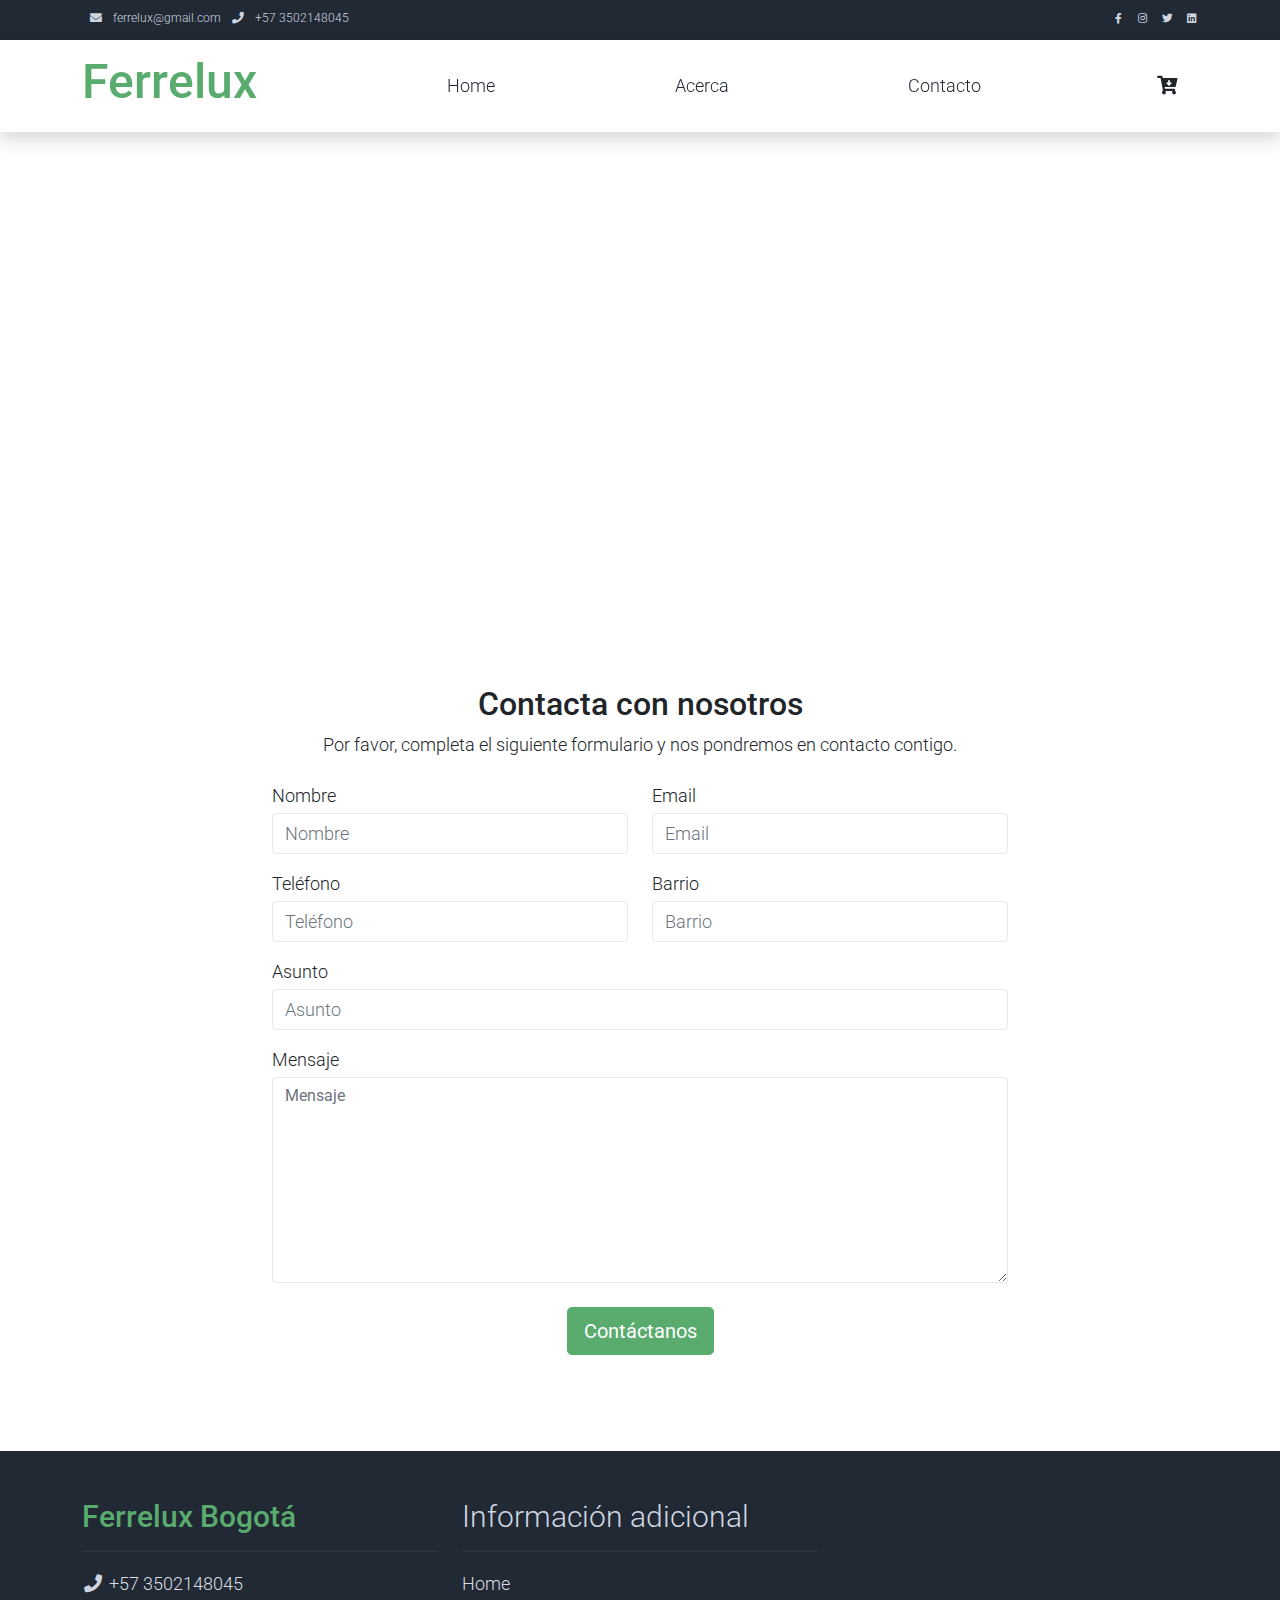
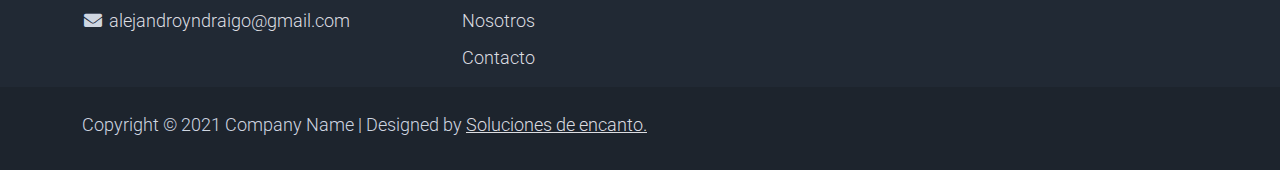
<file: contact.html>
<!DOCTYPE html>
<html lang="en">

<head>
    <title>Ferrelux Bogotá</title>
    <meta charset="utf-8">
    <meta name="viewport" content="width=device-width, initial-scale=1">

    <!-- El código anterior vincula tres archivos CSS a un documento HTML. El primer archivo es el archivo
   CSS de Bootstrap, el segundo archivo es un archivo CSS personalizado llamado "templatemo.css" y
   el tercer archivo es otro archivo CSS personalizado llamado "custom.css". Estos archivos CSS se
   utilizan para diseñar los elementos HTML de la página web. -->
    <link rel="stylesheet" href="assets/css/bootstrap.min.css">
    <link rel="stylesheet" href="assets/css/templatemo.css">

    <!-- El código anterior está vinculado a hojas de estilo externas para la fuente Roboto de Google Fonts
  y la biblioteca de iconos Font Awesome. -->
    <link rel="stylesheet"
        href="https://fonts.googleapis.com/css2?family=Roboto:wght@100;200;300;400;500;700;900&display=swap">
    <link rel="stylesheet" href="assets/css/fontawesome.min.css">

</head>

<body>

    <!-- El código anterior está creando una barra de navegación con información de contacto y enlaces de
    redes sociales. Está utilizando clases de Bootstrap para diseñar la barra de navegación y
    fuentes de iconos impresionantes para los enlaces de redes sociales. La barra de navegación solo
    es visible en pantallas grandes (d-none d-lg-block). -->
    <nav class="navbar navbar-expand-lg bg-dark navbar-light d-none d-lg-block" id="templatemo_nav_top">
        <div class="container text-light">
            <div class="w-100 d-flex justify-content-between">
                <div>
                    <i class="fa fa-envelope mx-2"></i>
                    <a class="navbar-sm-brand text-light text-decoration-none"
                        href="mailto:alejandroyndriago@gmail.com">ferrelux@gmail.com</a>
                    <i class="fa fa-phone mx-2"></i>
                    <a class="navbar-sm-brand text-light text-decoration-none" href="tel:+573502148045">+57
                        3502148045</a>
                </div>
                <div>
                    <a class="text-light" href="http://facebook.com/" target="_blank" rel="sponsored"><i
                            class="fab fa-facebook-f fa-sm fa-fw me-2"></i></a>
                    <a class="text-light" href="https://www.instagram.com/" target="_blank"><i
                            class="fab fa-instagram fa-sm fa-fw me-2"></i></a>
                    <a class="text-light" href="https://twitter.com/" target="_blank"><i
                            class="fab fa-twitter fa-sm fa-fw me-2"></i></a>
                    <a class="text-light" href="https://www.linkedin.com/" target="_blank"><i
                            class="fab fa-linkedin fa-sm fa-fw"></i></a>
                </div>
            </div>
        </div>
    </nav>




    <!-- El código anterior está creando una barra de navegación con un logotipo y enlaces a diferentes
  páginas de un sitio web. También incluye íconos de búsqueda y carrito con insignias que indican la
  cantidad de artículos en el carrito y notificaciones para el usuario. -->
    <nav class="navbar navbar-expand-lg navbar-light shadow">
        <div class="container d-flex justify-content-between align-items-center">

            <a class="navbar-brand text-success logo h1 align-self-center" href="./index.html">
                Ferrelux
            </a>

            <button class="navbar-toggler border-0" type="button" data-bs-toggle="collapse"
                data-bs-target="#templatemo_main_nav" aria-controls="navbarSupportedContent" aria-expanded="false"
                aria-label="Toggle navigation">
                <span class="navbar-toggler-icon"></span>
            </button>

            <div class="align-self-center collapse navbar-collapse flex-fill  d-lg-flex justify-content-lg-between"
                id="templatemo_main_nav">
                <div class="flex-fill">
                    <ul class="nav navbar-nav d-flex justify-content-between mx-lg-auto">
                        <li class="nav-item">
                            <a class="nav-link" href="./index.html">Home</a>
                        </li>
                        <li class="nav-item">
                            <a class="nav-link" href="./about.html">Acerca</a>
                        </li>
                        <li class="nav-item">
                            <a class="nav-link">Contacto</a>
                        </li>
                    </ul>
                </div>
                <div class="navbar align-self-center d-flex">
                    <div class="d-lg-none flex-sm-fill mt-3 mb-4 col-7 col-sm-auto pr-3">
                        <div class="input-group">
                            <input type="text" class="form-control" id="inputMobileSearch" placeholder="Search ...">
                            <div class="input-group-text">
                                <i class="fa fa-fw fa-search"></i>
                            </div>
                        </div>
                    </div>

                    <a class="nav-icon position-relative text-decoration-none" href="./shop.html">
                        <i class="fa fa-fw fa-cart-arrow-down text-dark mr-1"></i>
                        <span
                            class="position-absolute top-0 left-100 translate-middle badge rounded-pill bg-light text-dark"></span>
                    </a>
                </div>
            </div>

        </div>
    </nav>

    <iframe
        src="https://www.google.com/maps/embed?pb=!1m18!1m12!1m3!1d3976.3190514501657!2d-74.05765942582579!3d4.714533441539178!2m3!1f0!2f0!3f0!3m2!1i1024!2i768!4f13.1!3m3!1m2!1s0x8e3f8537b8c88387%3A0x8ea170a9533d06f!2sCra.%2046a%20%23128B%2051%2C%20Bogot%C3%A1!5e0!3m2!1ses!2sco!4v1687543382900!5m2!1ses!2sco"
        width="100%" height="450" style="border:0;" allowfullscreen="" loading="lazy"
        referrerpolicy="no-referrer-when-downgrade"></iframe>


    <!-- Start Contact -->
    <div class="container py-5 contacto">
        <div class="row py-5">
          <div class="col-md-8 m-auto parrafo">
            <h2 class="text-center">Contacta con nosotros</h2>
            <p class="text-center">Por favor, completa el siguiente formulario y nos pondremos en contacto contigo.</p>
            <form class="mt-4" id="FormContacto">
              <div class="row">
                <div class="form-group col-md-6 mb-3">
                  <label for="inputname">Nombre</label>
                  <input type="text" class="form-control mt-1" id="name" name="name" placeholder="Nombre" required>
                </div>
                <div class="form-group col-md-6 mb-3">
                  <label for="inputemail">Email</label>
                  <input type="email" class="form-control mt-1" id="email" name="email" placeholder="Email" required>
                </div>
              </div>
              <div class="row">
                <div class="form-group col-md-6 mb-3">
                  <label for="inputphone">Teléfono</label>
                  <input type="tel" class="form-control mt-1" id="phone" name="phone" placeholder="Teléfono" required>
                </div>
                <div class="form-group col-md-6 mb-3">
                  <label for="inputcity">Barrio</label>
                  <input type="text" class="form-control mt-1" id="barrio" name="barrio" placeholder="Barrio" required>
                </div>
              </div>
              <div class="mb-3">
                <label for="inputsubject">Asunto</label>
                <input type="text" class="form-control mt-1" id="subject" name="subject" placeholder="Asunto" required>
              </div>
              <div class="mb-3">
                <label for="inputmessage">Mensaje</label>
                <textarea class="form-control mt-1" id="message" name="message" placeholder="Mensaje" rows="8" required></textarea>
              </div>
              <div class="row">
                <div class="col text-center mt-2">
                  <button type="submit" class="btn btn-success btn-lg px-3">Contáctanos</button>
                </div>
              </div>
            </form>
          </div>
        </div>
      </div>
    <!-- End Contact -->


    <!-- Start Footer -->
    <footer class="bg-dark" id="tempaltemo_footer">
        <div class="container">
            <div class="row">

                <div class="col-md-4 pt-5">
                    <h2 class="h2 text-success border-bottom pb-3 border-light logo">Ferrelux Bogotá</h2>
                    <ul class="list-unstyled text-light footer-link-list">
                        <li>
                            <i class="fa fa-phone fa-fw"></i>
                            <a class="text-decoration-none" href="#">+57 3502148045</a>
                        </li>
                        <li>
                            <i class="fa fa-envelope fa-fw"></i>
                            <a class="text-decoration-none" href="#">alejandroyndraigo@gmail.com</a>
                        </li>
                    </ul>
                </div>



                <div class="col-md-4 pt-5">
                    <h2 class="h2 text-light border-bottom pb-3 border-light">Información adicional</h2>
                    <ul class="list-unstyled text-light footer-link-list">
                        <li><a class="text-decoration-none" href="./index.html">Home</a></li>
                        <li><a class="text-decoration-none" href="./about.html">Nosotros</a></li>
                        <li><a class="text-decoration-none">Contacto</a></li>
                    </ul>
                </div>

            </div>

        </div>

        <div class="w-100 bg-black py-3">
            <div class="container">
                <div class="row pt-2">
                    <div class="col-12">
                        <p class="text-left text-light">
                            Copyright &copy; 2021 Company Name
                            | Designed by <a rel="sponsored" href="#" target="_blank">Soluciones de encanto.</a>
                        </p>
                    </div>
                </div>
            </div>
        </div>

    </footer>


    <!-- El código anterior está importando varios archivos JavaScript en un documento HTML. Estos archivos
incluyen archivos jQuery, Bootstrap y JavaScript personalizados. Estos scripts se utilizan para
agregar funcionalidad e interactividad a la página web. -->

    <script src="assets/js/bootstrap.bundle.min.js"></script>
    <script src="assets/js/custom.js"></script>
    <script src="assets/js/script.js"></script>
</body>

</html>
</file>
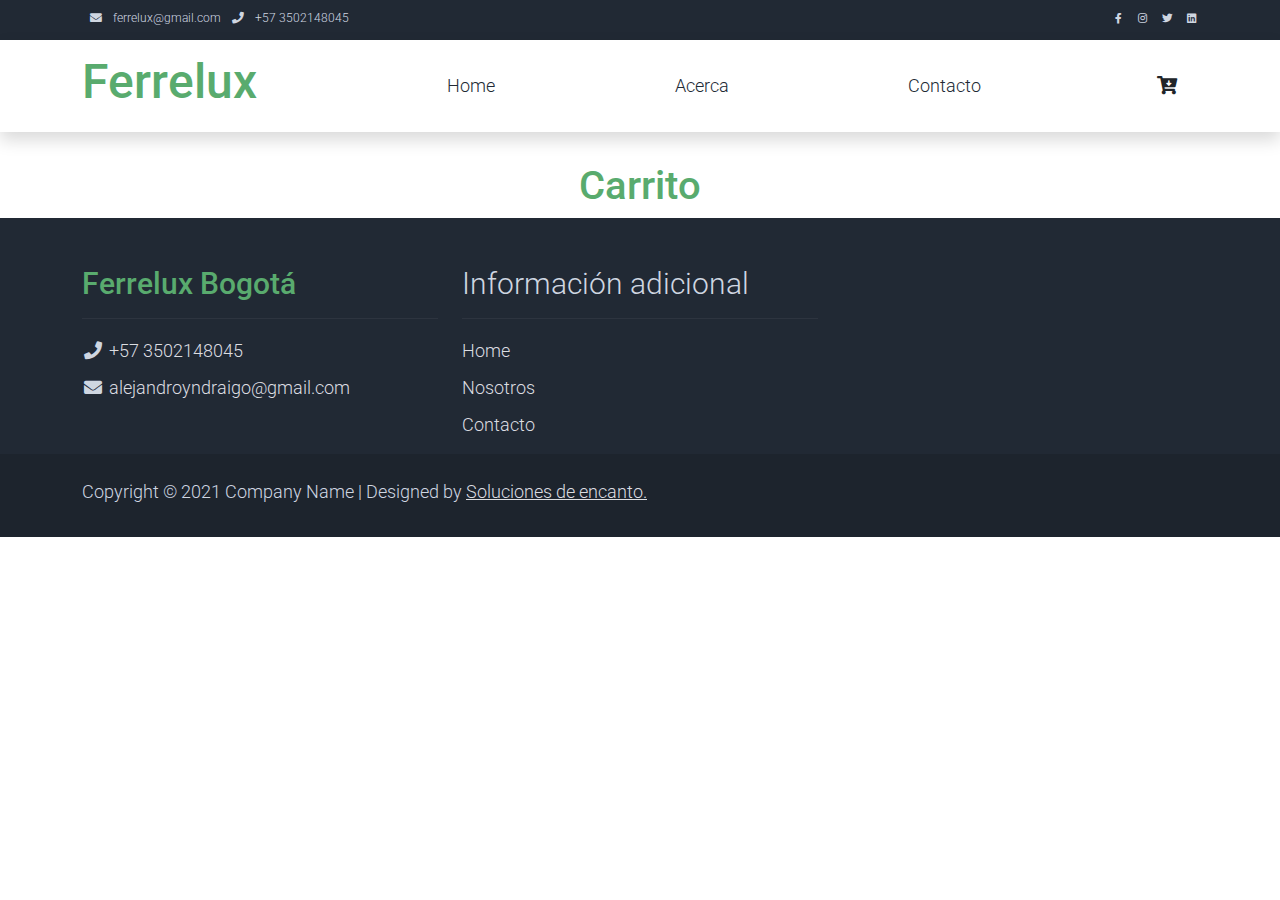
<file: shop.html>
<!DOCTYPE html>
<html lang="en">

<head>
    <title>Ferrelux Bogotá</title>
    <meta charset="utf-8">
    <meta name="viewport" content="width=device-width, initial-scale=1">

   <!-- El código anterior vincula tres archivos CSS a un documento HTML. El primer archivo es el archivo
   CSS de Bootstrap, el segundo archivo es un archivo CSS personalizado llamado "templatemo.css" y
   el tercer archivo es otro archivo CSS personalizado llamado "custom.css". Estos archivos CSS se
   utilizan para diseñar los elementos HTML de la página web. -->
    <link rel="stylesheet" href="assets/css/bootstrap.min.css">
    <link rel="stylesheet" href="assets/css/templatemo.css">
    <link rel="stylesheet" href="assets/css/shop.css">

  <!-- El código anterior está vinculado a hojas de estilo externas para la fuente Roboto de Google Fonts
  y la biblioteca de iconos Font Awesome. -->
    <link rel="stylesheet" href="https://fonts.googleapis.com/css2?family=Roboto:wght@100;200;300;400;500;700;900&display=swap">
    <link rel="stylesheet" href="assets/css/fontawesome.min.css">

</head>

<body class="shop"  onload="mostrarCarrito()">
  
    <!-- El código anterior está creando una barra de navegación con información de contacto y enlaces de
    redes sociales. Está utilizando clases de Bootstrap para diseñar la barra de navegación y
    fuentes de iconos impresionantes para los enlaces de redes sociales. La barra de navegación solo
    es visible en pantallas grandes (d-none d-lg-block). -->
    <nav class="navbar navbar-expand-lg bg-dark navbar-light d-none d-lg-block" id="templatemo_nav_top">
        <div class="container text-light">
            <div class="w-100 d-flex justify-content-between">
                <div>
                    <i class="fa fa-envelope mx-2"></i>
                    <a class="navbar-sm-brand text-light text-decoration-none" href="mailto:alejandroyndriago@gmail.com">ferrelux@gmail.com</a>
                    <i class="fa fa-phone mx-2"></i>
                    <a class="navbar-sm-brand text-light text-decoration-none" href="tel:+573502148045">+57 3502148045</a>
                </div>
                <div>
                    <a class="text-light" href="http://facebook.com/" target="_blank" rel="sponsored"><i class="fab fa-facebook-f fa-sm fa-fw me-2"></i></a>
                    <a class="text-light" href="https://www.instagram.com/" target="_blank"><i class="fab fa-instagram fa-sm fa-fw me-2"></i></a>
                    <a class="text-light" href="https://twitter.com/" target="_blank"><i class="fab fa-twitter fa-sm fa-fw me-2"></i></a>
                    <a class="text-light" href="https://www.linkedin.com/" target="_blank"><i class="fab fa-linkedin fa-sm fa-fw"></i></a>
                </div>
            </div>
        </div>
    </nav>




  <!-- El código anterior está creando una barra de navegación con un logotipo y enlaces a diferentes
  páginas de un sitio web. También incluye íconos de búsqueda y carrito con insignias que indican la
  cantidad de artículos en el carrito y notificaciones para el usuario. -->
    <nav class="navbar navbar-expand-lg navbar-light shadow">
        <div class="container d-flex justify-content-between align-items-center">

            <a class="navbar-brand text-success logo h1 align-self-center" href="./index.html">
                Ferrelux
            </a>

            <button class="navbar-toggler border-0" type="button" data-bs-toggle="collapse" data-bs-target="#templatemo_main_nav" aria-controls="navbarSupportedContent" aria-expanded="false" aria-label="Toggle navigation">
                <span class="navbar-toggler-icon"></span>
            </button>

            <div class="align-self-center collapse navbar-collapse flex-fill  d-lg-flex justify-content-lg-between" id="templatemo_main_nav">
                <div class="flex-fill">
                    <ul class="nav navbar-nav d-flex justify-content-between mx-lg-auto">
                        <li class="nav-item">
                            <a class="nav-link" href="./index.html">Home</a>
                        </li>
                        <li class="nav-item">
                            <a class="nav-link" href="./about.html">Acerca</a>
                        </li>

                        <li class="nav-item">
                            <a class="nav-link" href="./contact.html">Contacto</a>
                        </li>
                    </ul>
                </div>
                <div class="navbar align-self-center d-flex">
                    
                    <a class="nav-icon position-relative text-decoration-none">
                        <i class="fa fa-fw fa-cart-arrow-down text-dark mr-1"></i>
                        <span class="position-absolute top-0 left-100 translate-middle badge rounded-pill bg-light text-dark"></span>
                    </a>
                </div>
            </div>

        </div>
    </nav>


<main>
    <h1 class="text-success">Carrito</h1>
    <div class="containerCarrito d-flex"></div>
</main>



    <!-- Footer -->
    <footer class="bg-dark" id="tempaltemo_footer">
        <div class="container">
            <div class="row">

                <div class="col-md-4 pt-5">
                    <h2 class="h2 text-success border-bottom pb-3 border-light logo">Ferrelux Bogotá</h2>
                    <ul class="list-unstyled text-light footer-link-list">
                        <li>
                            <i class="fa fa-phone fa-fw"></i>
                            <a class="text-decoration-none" href="#">+57 3502148045</a>
                        </li>
                        <li>
                            <i class="fa fa-envelope fa-fw"></i>
                            <a class="text-decoration-none" href="#">alejandroyndraigo@gmail.com</a>
                        </li>
                    </ul>
                </div>

                <div class="col-md-4 pt-5">
                    <h2 class="h2 text-light border-bottom pb-3 border-light">Información adicional</h2>
                    <ul class="list-unstyled text-light footer-link-list">
                        <li><a class="text-decoration-none" href="./index.html">Home</a></li>
                        <li><a class="text-decoration-none" href="./about.html">Nosotros</a></li>
                        <li><a class="text-decoration-none" href="./contact.html">Contacto</a></li>
                    </ul>
                </div>

            </div>

        </div>

        <div class="w-100 bg-black py-3">
            <div class="container">
                <div class="row pt-2">
                    <div class="col-12">
                        <p class="text-left text-light">
                            Copyright &copy; 2021 Company Name 
                            | Designed by <a rel="sponsored" href="#" target="_blank">Soluciones de encanto.</a>
                        </p>
                    </div>
                </div>
            </div>
        </div>

    </footer>


<!-- El código anterior está importando varios archivos JavaScript en un documento HTML. Estos archivos
incluyen archivos jQuery, Bootstrap y JavaScript personalizados. Estos scripts se utilizan para
agregar funcionalidad e interactividad a la página web. -->

    <script src="assets/js/bootstrap.bundle.min.js"></script>
    <script src="assets/js/custom.js"></script>
    <script src="assets/js/carrito.js"></script>
</body>

</html>
</file>
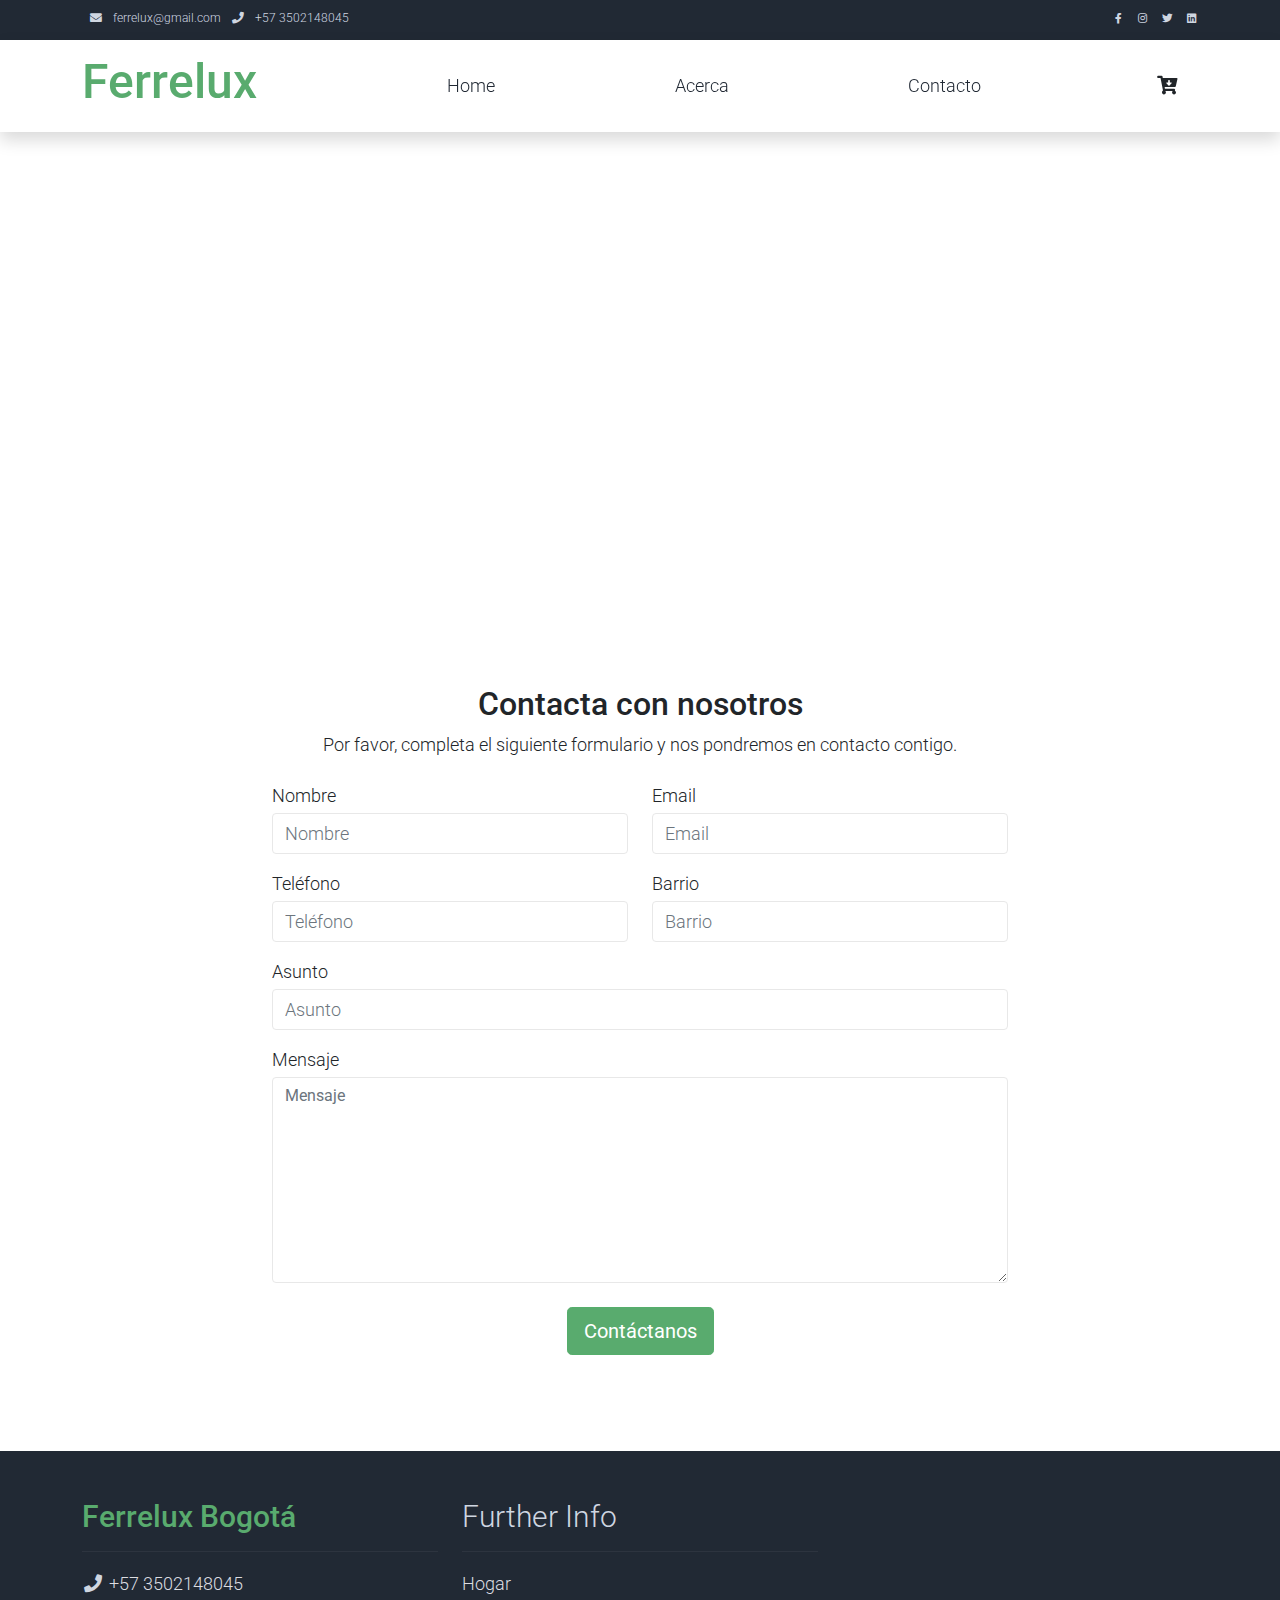
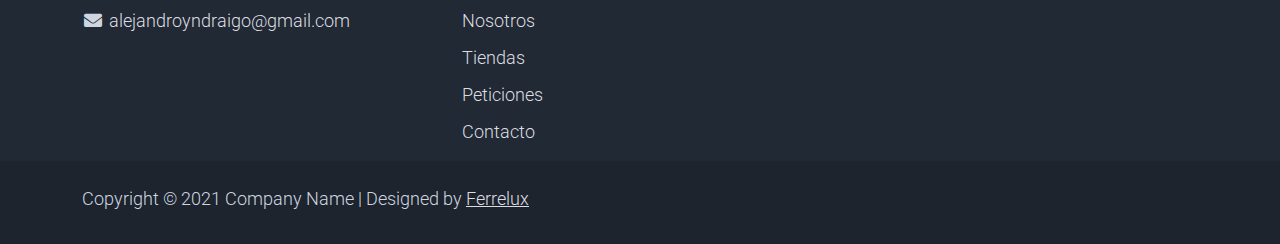
<file: danna/contact.html>
<!DOCTYPE html>
<html lang="en">

<head>
    <title>Ferrelux Bogotá</title>
    <meta charset="utf-8">
    <meta name="viewport" content="width=device-width, initial-scale=1">

    <!-- El código anterior vincula tres archivos CSS a un documento HTML. El primer archivo es el archivo
   CSS de Bootstrap, el segundo archivo es un archivo CSS personalizado llamado "templatemo.css" y
   el tercer archivo es otro archivo CSS personalizado llamado "custom.css". Estos archivos CSS se
   utilizan para diseñar los elementos HTML de la página web. -->
    <link rel="stylesheet" href="assets/css/bootstrap.min.css">
    <link rel="stylesheet" href="assets/css/templatemo.css">

    <!-- El código anterior está vinculado a hojas de estilo externas para la fuente Roboto de Google Fonts
  y la biblioteca de iconos Font Awesome. -->
    <link rel="stylesheet"
        href="https://fonts.googleapis.com/css2?family=Roboto:wght@100;200;300;400;500;700;900&display=swap">
    <link rel="stylesheet" href="assets/css/fontawesome.min.css">

</head>

<body>

    <!-- El código anterior está creando una barra de navegación con información de contacto y enlaces de
    redes sociales. Está utilizando clases de Bootstrap para diseñar la barra de navegación y
    fuentes de iconos impresionantes para los enlaces de redes sociales. La barra de navegación solo
    es visible en pantallas grandes (d-none d-lg-block). -->
    <nav class="navbar navbar-expand-lg bg-dark navbar-light d-none d-lg-block" id="templatemo_nav_top">
        <div class="container text-light">
            <div class="w-100 d-flex justify-content-between">
                <div>
                    <i class="fa fa-envelope mx-2"></i>
                    <a class="navbar-sm-brand text-light text-decoration-none"
                        href="mailto:alejandroyndriago@gmail.com">ferrelux@gmail.com</a>
                    <i class="fa fa-phone mx-2"></i>
                    <a class="navbar-sm-brand text-light text-decoration-none" href="tel:+573502148045">+57
                        3502148045</a>
                </div>
                <div>
                    <a class="text-light" href="http://facebook.com/" target="_blank" rel="sponsored"><i
                            class="fab fa-facebook-f fa-sm fa-fw me-2"></i></a>
                    <a class="text-light" href="https://www.instagram.com/" target="_blank"><i
                            class="fab fa-instagram fa-sm fa-fw me-2"></i></a>
                    <a class="text-light" href="https://twitter.com/" target="_blank"><i
                            class="fab fa-twitter fa-sm fa-fw me-2"></i></a>
                    <a class="text-light" href="https://www.linkedin.com/" target="_blank"><i
                            class="fab fa-linkedin fa-sm fa-fw"></i></a>
                </div>
            </div>
        </div>
    </nav>




    <!-- El código anterior está creando una barra de navegación con un logotipo y enlaces a diferentes
  páginas de un sitio web. También incluye íconos de búsqueda y carrito con insignias que indican la
  cantidad de artículos en el carrito y notificaciones para el usuario. -->
    <nav class="navbar navbar-expand-lg navbar-light shadow">
        <div class="container d-flex justify-content-between align-items-center">

            <a class="navbar-brand text-success logo h1 align-self-center" href="index.html">
                Ferrelux
            </a>

            <button class="navbar-toggler border-0" type="button" data-bs-toggle="collapse"
                data-bs-target="#templatemo_main_nav" aria-controls="navbarSupportedContent" aria-expanded="false"
                aria-label="Toggle navigation">
                <span class="navbar-toggler-icon"></span>
            </button>

            <div class="align-self-center collapse navbar-collapse flex-fill  d-lg-flex justify-content-lg-between"
                id="templatemo_main_nav">
                <div class="flex-fill">
                    <ul class="nav navbar-nav d-flex justify-content-between mx-lg-auto">
                        <li class="nav-item">
                            <a class="nav-link" href="index.html">Home</a>
                        </li>
                        <li class="nav-item">
                            <a class="nav-link" href="about.html">Acerca</a>
                        </li>
                        <li class="nav-item">
                            <a class="nav-link" href="contact.html">Contacto</a>
                        </li>
                    </ul>
                </div>
                <div class="navbar align-self-center d-flex">
                    <div class="d-lg-none flex-sm-fill mt-3 mb-4 col-7 col-sm-auto pr-3">
                        <div class="input-group">
                            <input type="text" class="form-control" id="inputMobileSearch" placeholder="Search ...">
                            <div class="input-group-text">
                                <i class="fa fa-fw fa-search"></i>
                            </div>
                        </div>
                    </div>

                    <a class="nav-icon position-relative text-decoration-none" href="#">
                        <i class="fa fa-fw fa-cart-arrow-down text-dark mr-1"></i>
                        <span
                            class="position-absolute top-0 left-100 translate-middle badge rounded-pill bg-light text-dark"></span>
                    </a>
                </div>
            </div>

        </div>
    </nav>

    <iframe
        src="https://www.google.com/maps/embed?pb=!1m18!1m12!1m3!1d3976.3190514501657!2d-74.05765942582579!3d4.714533441539178!2m3!1f0!2f0!3f0!3m2!1i1024!2i768!4f13.1!3m3!1m2!1s0x8e3f8537b8c88387%3A0x8ea170a9533d06f!2sCra.%2046a%20%23128B%2051%2C%20Bogot%C3%A1!5e0!3m2!1ses!2sco!4v1687543382900!5m2!1ses!2sco"
        width="100%" height="450" style="border:0;" allowfullscreen="" loading="lazy"
        referrerpolicy="no-referrer-when-downgrade"></iframe>


    <!-- Start Contact -->
    <div class="container py-5 contacto">
        <div class="row py-5">
          <div class="col-md-8 m-auto parrafo">
            <h2 class="text-center">Contacta con nosotros</h2>
            <p class="text-center">Por favor, completa el siguiente formulario y nos pondremos en contacto contigo.</p>
            <form class="mt-4" id="FormContacto">
              <div class="row">
                <div class="form-group col-md-6 mb-3">
                  <label for="inputname">Nombre</label>
                  <input type="text" class="form-control mt-1" id="name" name="name" placeholder="Nombre" required>
                </div>
                <div class="form-group col-md-6 mb-3">
                  <label for="inputemail">Email</label>
                  <input type="email" class="form-control mt-1" id="email" name="email" placeholder="Email" required>
                </div>
              </div>
              <div class="row">
                <div class="form-group col-md-6 mb-3">
                  <label for="inputphone">Teléfono</label>
                  <input type="tel" class="form-control mt-1" id="phone" name="phone" placeholder="Teléfono" required>
                </div>
                <div class="form-group col-md-6 mb-3">
                  <label for="inputcity">Barrio</label>
                  <input type="text" class="form-control mt-1" id="barrio" name="barrio" placeholder="Barrio" required>
                </div>
              </div>
              <div class="mb-3">
                <label for="inputsubject">Asunto</label>
                <input type="text" class="form-control mt-1" id="subject" name="subject" placeholder="Asunto" required>
              </div>
              <div class="mb-3">
                <label for="inputmessage">Mensaje</label>
                <textarea class="form-control mt-1" id="message" name="message" placeholder="Mensaje" rows="8" required></textarea>
              </div>
              <div class="row">
                <div class="col text-center mt-2">
                  <button type="submit" class="btn btn-success btn-lg px-3">Contáctanos</button>
                </div>
              </div>
            </form>
          </div>
        </div>
      </div>
    <!-- End Contact -->


    <!-- Start Footer -->
    <footer class="bg-dark" id="tempaltemo_footer">
        <div class="container">
            <div class="row">

                <div class="col-md-4 pt-5">
                    <h2 class="h2 text-success border-bottom pb-3 border-light logo">Ferrelux Bogotá</h2>
                    <ul class="list-unstyled text-light footer-link-list">
                        <li>
                            <i class="fa fa-phone fa-fw"></i>
                            <a class="text-decoration-none" href="#">+57 3502148045</a>
                        </li>
                        <li>
                            <i class="fa fa-envelope fa-fw"></i>
                            <a class="text-decoration-none" href="#">alejandroyndraigo@gmail.com</a>
                        </li>
                    </ul>
                </div>



                <div class="col-md-4 pt-5">
                    <h2 class="h2 text-light border-bottom pb-3 border-light">Further Info</h2>
                    <ul class="list-unstyled text-light footer-link-list">
                        <li><a class="text-decoration-none" href="#">Hogar</a></li>
                        <li><a class="text-decoration-none" href="#">Nosotros</a></li>
                        <li><a class="text-decoration-none" href="#">Tiendas</a></li>
                        <li><a class="text-decoration-none" href="#">Peticiones</a></li>
                        <li><a class="text-decoration-none" href="#">Contacto</a></li>
                    </ul>
                </div>

            </div>

        </div>

        <div class="w-100 bg-black py-3">
            <div class="container">
                <div class="row pt-2">
                    <div class="col-12">
                        <p class="text-left text-light">
                            Copyright &copy; 2021 Company Name
                            | Designed by <a rel="sponsored" href="#" target="_blank">Ferrelux</a>
                        </p>
                    </div>
                </div>
            </div>
        </div>

    </footer>


    <!-- El código anterior está importando varios archivos JavaScript en un documento HTML. Estos archivos
incluyen archivos jQuery, Bootstrap y JavaScript personalizados. Estos scripts se utilizan para
agregar funcionalidad e interactividad a la página web. -->

    <script src="assets/js/bootstrap.bundle.min.js"></script>
    <script src="assets/js/custom.js"></script>
    <script src="assets/js/script.js"></script>
</body>

</html>
</file>
<file: assets/css/templatemo.css>
/*

TemplateMo 559 Zay Shop

https://templatemo.com/tm-559-zay-shop

---------------------------------------------
Table of contents
------------------------------------------------
1. Typography
2. General
3. Nav
4. Hero Carousel
5. Accordion
6. Shop
7. Product
8. Carousel Hero
9. Carousel Brand
10. Services
11. Contact map
12. Footer
13. Small devices (landscape phones, 576px and up)
14. Medium devices (tablets, 768px and up)
15. Large devices (desktops, 992px and up)
16. Extra large devices (large desktops, 1200px and up)
--------------------------------------------- */




/* Typography */
body, ul, li, p, a, label, input, div {
  font-family: 'Roboto', sans-serif;
  font-size: 18px !important;
  font-weight: 300 !important;
}
.h1 {
  font-family: 'Roboto', sans-serif;
  font-size: 48px !important;
  font-weight: 200 !important;
}
.h2 {
  font-family: 'Roboto', sans-serif;
  font-size: 30px !important;
  font-weight: 300;
}
.h3 {
  font-family: 'Roboto', sans-serif;
  font-size: 22px !important;
}
/* General */
.logo { font-weight: 500 !important;}
.text-warning {  color: #ede861 !important;}
.text-muted { color: #bcbcbc !important;}
.text-success { color: #59ab6e !important;}
.text-light { color: #cfd6e1 !important;}
.bg-dark { background-color: #212934 !important;}
.bg-light { background-color: #e9eef5 !important;}
.bg-black { background-color: #1d242d !important;}
.bg-success { background-color: #59ab6e !important;}
.btn-success {
  background-color: #59ab6e !important;
  border-color: #56ae6c !important;
}
.pagination .page-link:hover {color: #000;}
.pagination .page-link:hover, .pagination .page-link.active {
  background-color: #69bb7e;
  color: #fff;
}
/* Nav */
#templatemo_nav_top { min-height: 40px;}
#templatemo_nav_top * { font-size: .9em !important;}
#templatemo_main_nav a { color: #212934;}
#templatemo_main_nav a:hover { color: #69bb7e;}
#templatemo_main_nav .navbar .nav-icon { margin-right: 20px;}

/* Hero Carousel */
#template-mo-zay-hero-carousel { background: #efefef !important;}
/* Accordion */
.templatemo-accordion a { color: #000;}
.templatemo-accordion a:hover { color: #333d4a;}
/* Shop */
.shop-top-menu a:hover { color: #69bb7e !important;}
/* Product */
.product-wap { box-shadow: 0px 5px 10px 0px rgba(0, 0, 0, 0.10);}
.product-wap .product-color-dot.color-dot-red { background:#f71515;}
.product-wap .product-color-dot.color-dot-blue { background:#6db4fe;}
.product-wap .product-color-dot.color-dot-black { background:#000000;}
.product-wap .product-color-dot.color-dot-light { background:#e0e0e0;}
.product-wap .product-color-dot.color-dot-green { background:#0bff7e;}
.card.product-wap .card .product-overlay {
  background: rgba(0,0,0,.2);
  visibility: hidden;
  opacity: 0;
  transition: .3s;
}
.card.product-wap:hover .card .product-overlay {
  visibility: visible;
  opacity: 1;
}
.card.product-wap a { color: #000;}
#carousel-related-product .slick-slide:focus { outline: none !important;}
#carousel-related-product .slick-dots li button:before {
  font-size: 15px;
  margin-top: 20px;
}
/* Brand */
.brand-img {
  filter: grayscale(100%);
  opacity: 0.5;
  transition: .5s;
}
.brand-img:hover {
  filter: grayscale(0%);
  opacity: 1;
}
/* Carousel Hero */
#template-mo-zay-hero-carousel .carousel-indicators li {
  margin-top: -50px;
  background-color: #59ab6e;
}
#template-mo-zay-hero-carousel .carousel-control-next i,
#template-mo-zay-hero-carousel .carousel-control-prev i {
  color: #59ab6e !important;
  font-size: 2.8em !important;
}
/* Carousel Brand */
.tempaltemo-carousel .h1 {
  font-size: .5em !important;
  color: #000 !important;
}
/* Services */
.services-icon-wap {transition: .3s;}
.services-icon-wap:hover, .services-icon-wap:hover i {color: #fff;}
.services-icon-wap:hover {background: #69bb7e;}
/* Contact map */
.leaflet-control a, .leaflet-control { font-size: 10px !important;}
.form-control { border: 1px solid #e8e8e8;}
/* Footer */
#tempaltemo_footer a { color: #dcdde1;}
#tempaltemo_footer a:hover { color: #68bb7d;}
#tempaltemo_footer ul.footer-link-list li { padding-top: 10px;}
#tempaltemo_footer ul.footer-icons li {
  width: 2.6em;
  height: 2.6em;
  line-height: 2.6em;
}
#tempaltemo_footer ul.footer-icons li:hover {
  background-color: #cfd6e1;
  transition: .5s;
}
#tempaltemo_footer ul.footer-icons li:hover i {
  color: #212934;
  transition: .5s;
}
#tempaltemo_footer .border-light { border-color: #2d343f !important;}
/*
// Extra small devices (portrait phones, less than 576px)
// No media query since this is the default in Bootstrap
*/
/* Small devices (landscape phones, 576px and up)*/
.product-wap .h3, .product-wap li, .product-wap i, .product-wap p {
  font-size: 12px !important;
}
.product-wap .product-color-dot {
  width: 6px;
  height: 6px;
}

@media (min-width: 576px) {
  .tempaltemo-carousel .h1 { font-size: 1em !important;}
}

/*// Medium devices (tablets, 768px and up)*/
@media (min-width: 768px) {
  #templatemo_main_nav .navbar-nav {max-width: 450px;}
 }

/* Large devices (desktops, 992px and up)*/
@media (min-width: 992px) {
  #templatemo_main_nav .navbar-nav {max-width: 550px;}
  #template-mo-zay-hero-carousel .carousel-item {min-height: 30rem !important;}
  .product-wap .h3, .product-wap li, .product-wap i, .product-wap p {font-size: 18px !important;}
  .product-wap .product-color-dot {
    width: 12px;
    height: 12px;
  }
}

/* Extra large devices (large desktops, 1200px and up)*/
@media (min-width: 1200px) {}
</file>
<file: assets/css/shop.css>
/* <div class="card-body">
            <h5 class="card-title">${item.nombre}</h5>
            <p class="card-text">Cantidad: ${item.cantidad}</p>
            <p class="card-text">Precio: $${item.precio}</p>
            <button class="btn btn-danger" onclick="eliminarDelCarrito(${i})">Eliminar</button>
          </div> */

     main {
        height: 100%;
        display: flex;
        flex-direction: column;
      flex-wrap: wrap;
     }

     main h1 {
        margin-top: 30px;
        text-align: center;
     }
     main .containerCarrito {
      flex-direction: row;
      max-width: 100%;
      flex-wrap: inherit;
      justify-content: center;
      margin-left: 20px;
      margin-right: 20px;
     }
     main .card {
        margin: 10px;
        background-color: #59ab6e !important;
     }

     main .card-body {
        margin: 10px;
     }
     .totalCuenta {
      display: flex;
        color: #d31010;
        font-size: 30px;
        font-weight: bolder;
        background-color: rgb(191, 163, 163);
        align-items: center;
        padding: 10px 20px;
        margin: 10px;
        border-radius: 50px;
     }
</file>
<file: danna/assets/css/templatemo.css>
/*

TemplateMo 559 Zay Shop

https://templatemo.com/tm-559-zay-shop

---------------------------------------------
Table of contents
------------------------------------------------
1. Typography
2. General
3. Nav
4. Hero Carousel
5. Accordion
6. Shop
7. Product
8. Carousel Hero
9. Carousel Brand
10. Services
11. Contact map
12. Footer
13. Small devices (landscape phones, 576px and up)
14. Medium devices (tablets, 768px and up)
15. Large devices (desktops, 992px and up)
16. Extra large devices (large desktops, 1200px and up)
--------------------------------------------- */




/* Typography */
body, ul, li, p, a, label, input, div {
  font-family: 'Roboto', sans-serif;
  font-size: 18px !important;
  font-weight: 300 !important;
}
.h1 {
  font-family: 'Roboto', sans-serif;
  font-size: 48px !important;
  font-weight: 200 !important;
}
.h2 {
  font-family: 'Roboto', sans-serif;
  font-size: 30px !important;
  font-weight: 300;
}
.h3 {
  font-family: 'Roboto', sans-serif;
  font-size: 22px !important;
}
/* General */
.logo { font-weight: 500 !important;}
.text-warning {  color: #ede861 !important;}
.text-muted { color: #bcbcbc !important;}
.text-success { color: #59ab6e !important;}
.text-light { color: #cfd6e1 !important;}
.bg-dark { background-color: #212934 !important;}
.bg-light { background-color: #e9eef5 !important;}
.bg-black { background-color: #1d242d !important;}
.bg-success { background-color: #59ab6e !important;}
.btn-success {
  background-color: #59ab6e !important;
  border-color: #56ae6c !important;
}
.pagination .page-link:hover {color: #000;}
.pagination .page-link:hover, .pagination .page-link.active {
  background-color: #69bb7e;
  color: #fff;
}
/* Nav */
#templatemo_nav_top { min-height: 40px;}
#templatemo_nav_top * { font-size: .9em !important;}
#templatemo_main_nav a { color: #212934;}
#templatemo_main_nav a:hover { color: #69bb7e;}
#templatemo_main_nav .navbar .nav-icon { margin-right: 20px;}

/* Hero Carousel */
#template-mo-zay-hero-carousel { background: #efefef !important;}
/* Accordion */
.templatemo-accordion a { color: #000;}
.templatemo-accordion a:hover { color: #333d4a;}
/* Shop */
.shop-top-menu a:hover { color: #69bb7e !important;}
/* Product */
.product-wap { box-shadow: 0px 5px 10px 0px rgba(0, 0, 0, 0.10);}
.product-wap .product-color-dot.color-dot-red { background:#f71515;}
.product-wap .product-color-dot.color-dot-blue { background:#6db4fe;}
.product-wap .product-color-dot.color-dot-black { background:#000000;}
.product-wap .product-color-dot.color-dot-light { background:#e0e0e0;}
.product-wap .product-color-dot.color-dot-green { background:#0bff7e;}
.card.product-wap .card .product-overlay {
  background: rgba(0,0,0,.2);
  visibility: hidden;
  opacity: 0;
  transition: .3s;
}
.card.product-wap:hover .card .product-overlay {
  visibility: visible;
  opacity: 1;
}
.card.product-wap a { color: #000;}
#carousel-related-product .slick-slide:focus { outline: none !important;}
#carousel-related-product .slick-dots li button:before {
  font-size: 15px;
  margin-top: 20px;
}
/* Brand */
.brand-img {
  filter: grayscale(100%);
  opacity: 0.5;
  transition: .5s;
}
.brand-img:hover {
  filter: grayscale(0%);
  opacity: 1;
}
/* Carousel Hero */
#template-mo-zay-hero-carousel .carousel-indicators li {
  margin-top: -50px;
  background-color: #59ab6e;
}
#template-mo-zay-hero-carousel .carousel-control-next i,
#template-mo-zay-hero-carousel .carousel-control-prev i {
  color: #59ab6e !important;
  font-size: 2.8em !important;
}
/* Carousel Brand */
.tempaltemo-carousel .h1 {
  font-size: .5em !important;
  color: #000 !important;
}
/* Services */
.services-icon-wap {transition: .3s;}
.services-icon-wap:hover, .services-icon-wap:hover i {color: #fff;}
.services-icon-wap:hover {background: #69bb7e;}
/* Contact map */
.leaflet-control a, .leaflet-control { font-size: 10px !important;}
.form-control { border: 1px solid #e8e8e8;}
/* Footer */
#tempaltemo_footer a { color: #dcdde1;}
#tempaltemo_footer a:hover { color: #68bb7d;}
#tempaltemo_footer ul.footer-link-list li { padding-top: 10px;}
#tempaltemo_footer ul.footer-icons li {
  width: 2.6em;
  height: 2.6em;
  line-height: 2.6em;
}
#tempaltemo_footer ul.footer-icons li:hover {
  background-color: #cfd6e1;
  transition: .5s;
}
#tempaltemo_footer ul.footer-icons li:hover i {
  color: #212934;
  transition: .5s;
}
#tempaltemo_footer .border-light { border-color: #2d343f !important;}
/*
// Extra small devices (portrait phones, less than 576px)
// No media query since this is the default in Bootstrap
*/
/* Small devices (landscape phones, 576px and up)*/
.product-wap .h3, .product-wap li, .product-wap i, .product-wap p {
  font-size: 12px !important;
}
.product-wap .product-color-dot {
  width: 6px;
  height: 6px;
}

@media (min-width: 576px) {
  .tempaltemo-carousel .h1 { font-size: 1em !important;}
}

/*// Medium devices (tablets, 768px and up)*/
@media (min-width: 768px) {
  #templatemo_main_nav .navbar-nav {max-width: 450px;}
 }

/* Large devices (desktops, 992px and up)*/
@media (min-width: 992px) {
  #templatemo_main_nav .navbar-nav {max-width: 550px;}
  #template-mo-zay-hero-carousel .carousel-item {min-height: 30rem !important;}
  .product-wap .h3, .product-wap li, .product-wap i, .product-wap p {font-size: 18px !important;}
  .product-wap .product-color-dot {
    width: 12px;
    height: 12px;
  }
}

/* Extra large devices (large desktops, 1200px and up)*/
@media (min-width: 1200px) {}
</file>
